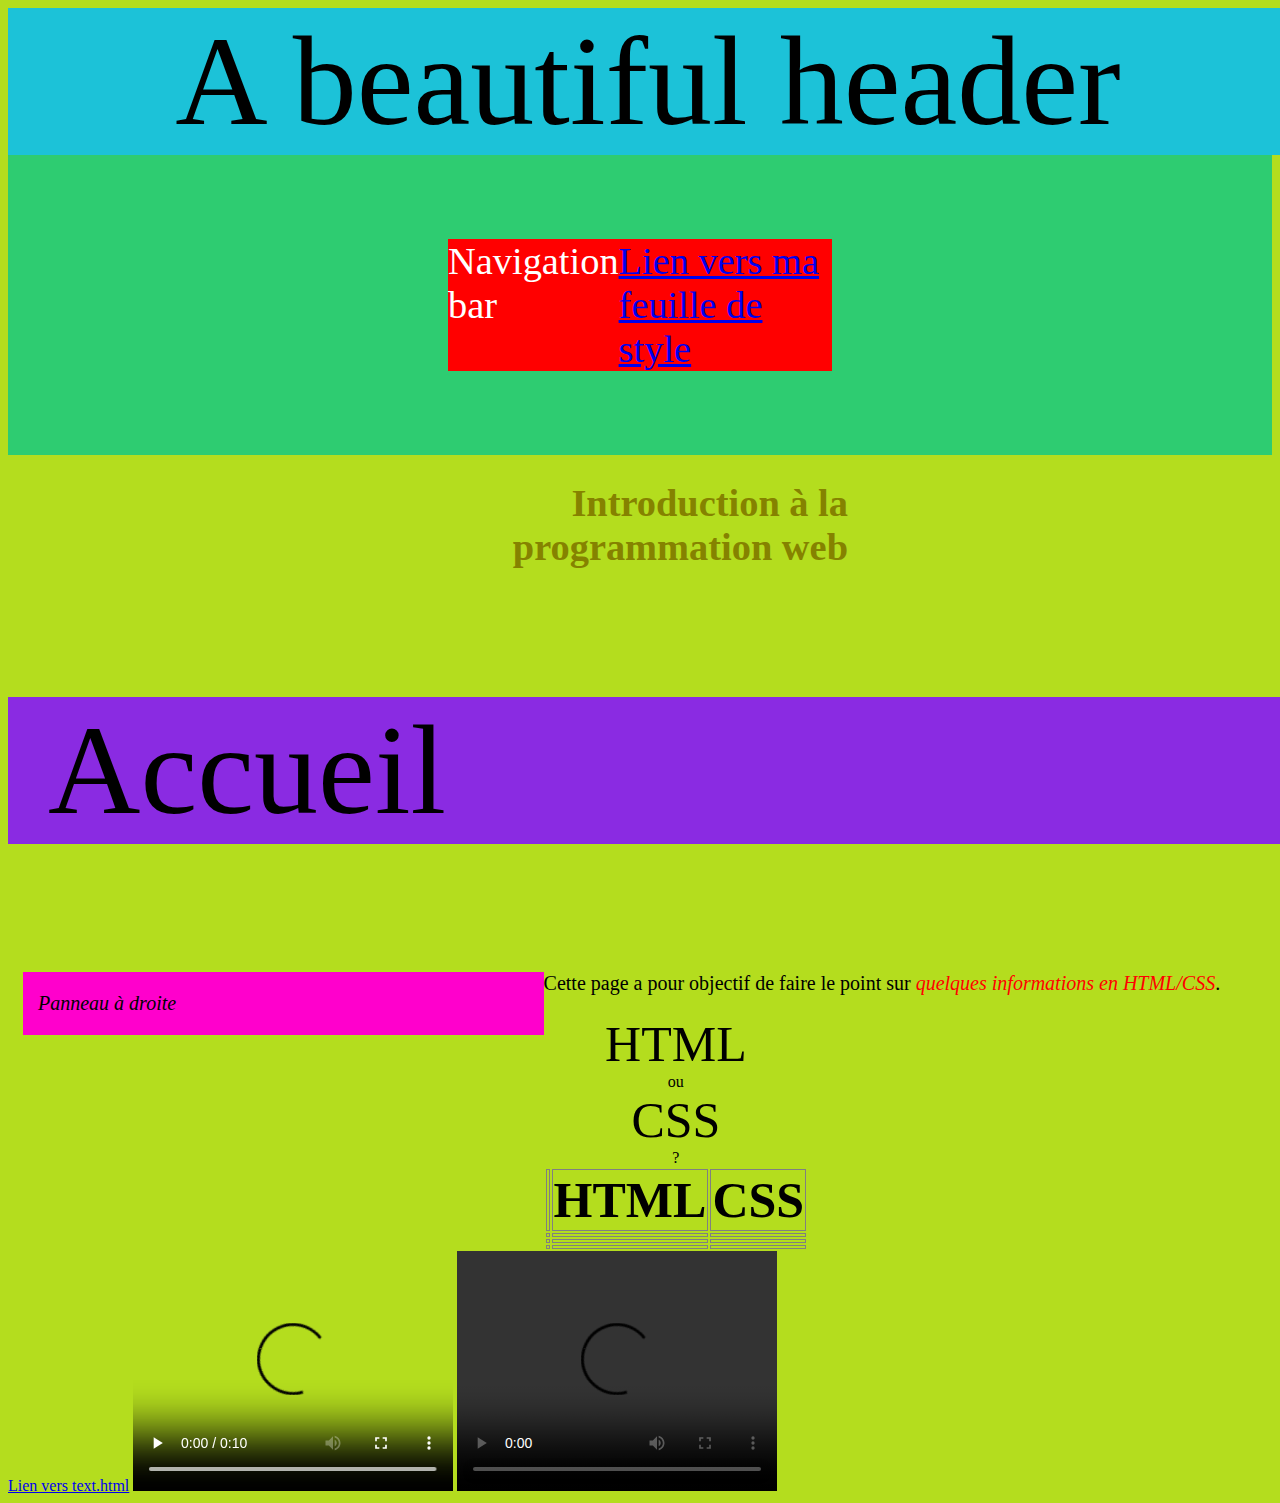
<file: html css/index.html>
<!DOCTYPE html>
<html lang="en">
<head>
    <meta charset="UTF-8">
    <meta name="viewport" content="width=device-width, initial-scale=1.0">
    <link rel ="stylesheet" type="text/css" href="style.css">
    <title>Programmation Web ENSIIE</title>
</head>

<body>
    <header>A beautiful header</header>
    <div class="panel"><nav>Navigation bar <a href="style.css">Lien vers ma feuille de style</a></nav></div>
    <h1>Introduction à la programmation web</h1>
    <div class="main"> <ul>Accueil</ul></div>
    <aside><p>Panneau à droite</p></aside>
    <p>Cette page a pour objectif de faire le point sur <i>quelques informations en HTML/CSS</i>.</p>
    <table>
        <caption><div class="sigle">HTML</div> ou <div class="sigle">CSS</div> ?</caption>
        <tr><th></th><th><div class="sigle">HTML</div></th><th><div class="sigle">CSS</div></th></tr>
        <tr><td></td><td></td><td></td></tr>
        <tr><td></td><td></td><td></td></tr>
        <tr><td></td><td></td><td></td></tr>
    </table>
    <a href=test.html>Lien vers text.html</a>
    <video width="320" height="240" controls>
        <source src="w3schools_tab_example.mp4" type="video/mp4">
        Your browser does not support the video tag.
    </video>
    <video width="320" height="240" controls>
        <source src="w3schools_tab_example.ogv" type="video/ogg">
        Your browser does not support the video tag.
    </video>
</body>
</html>
</file>
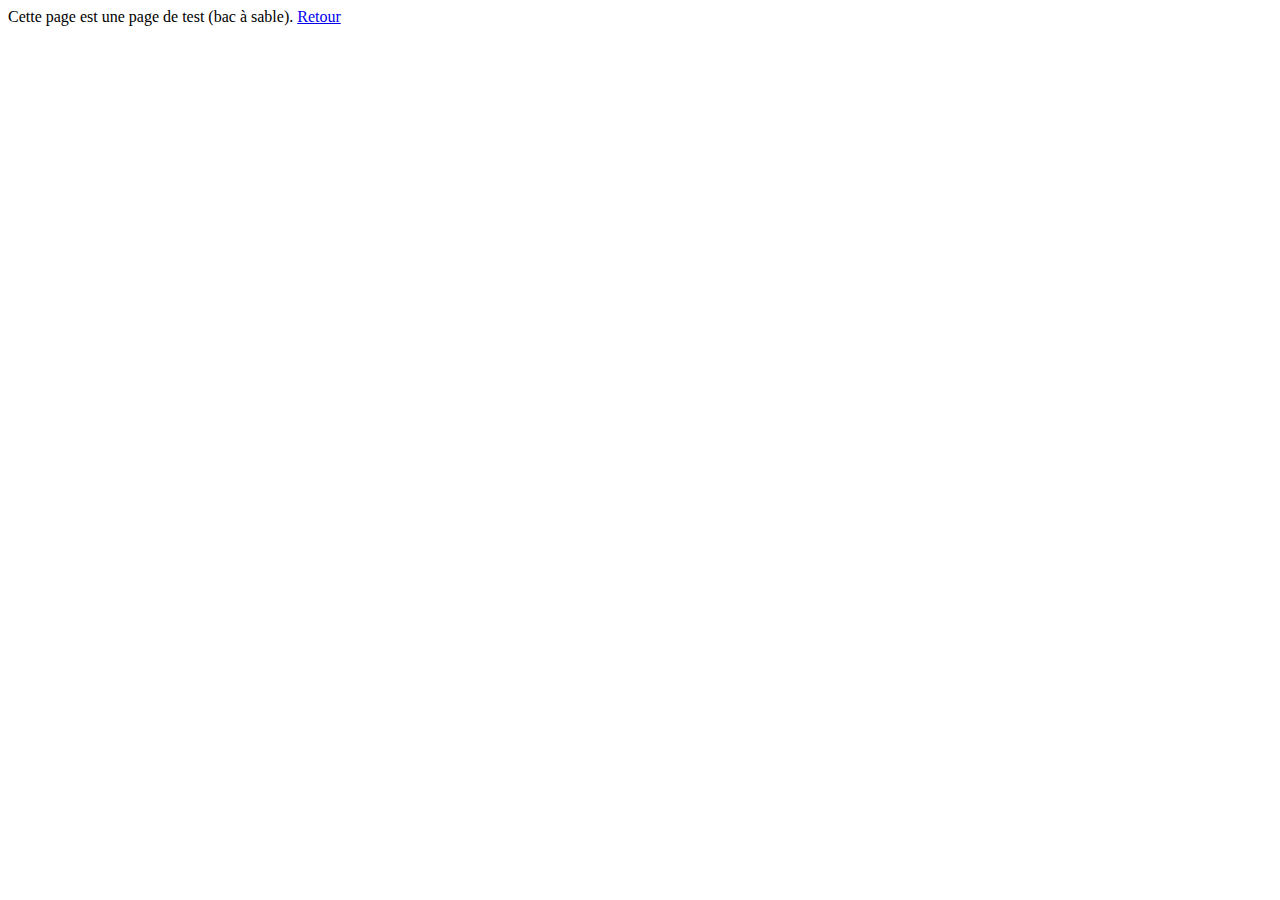
<file: html css/test.html>
<!DOCTYPE html>
<html lang="en">
<head>
    <meta charset="UTF-8">
    <meta name="viewport" content="width=device-width, initial-scale=1.0">
    <title>Programmation Web ENSIIE</title>
</head>

<body>
    Cette page est une page de test (bac à sable). 
    <a href="index.html">Retour</a>
</body>
</html>
</file>
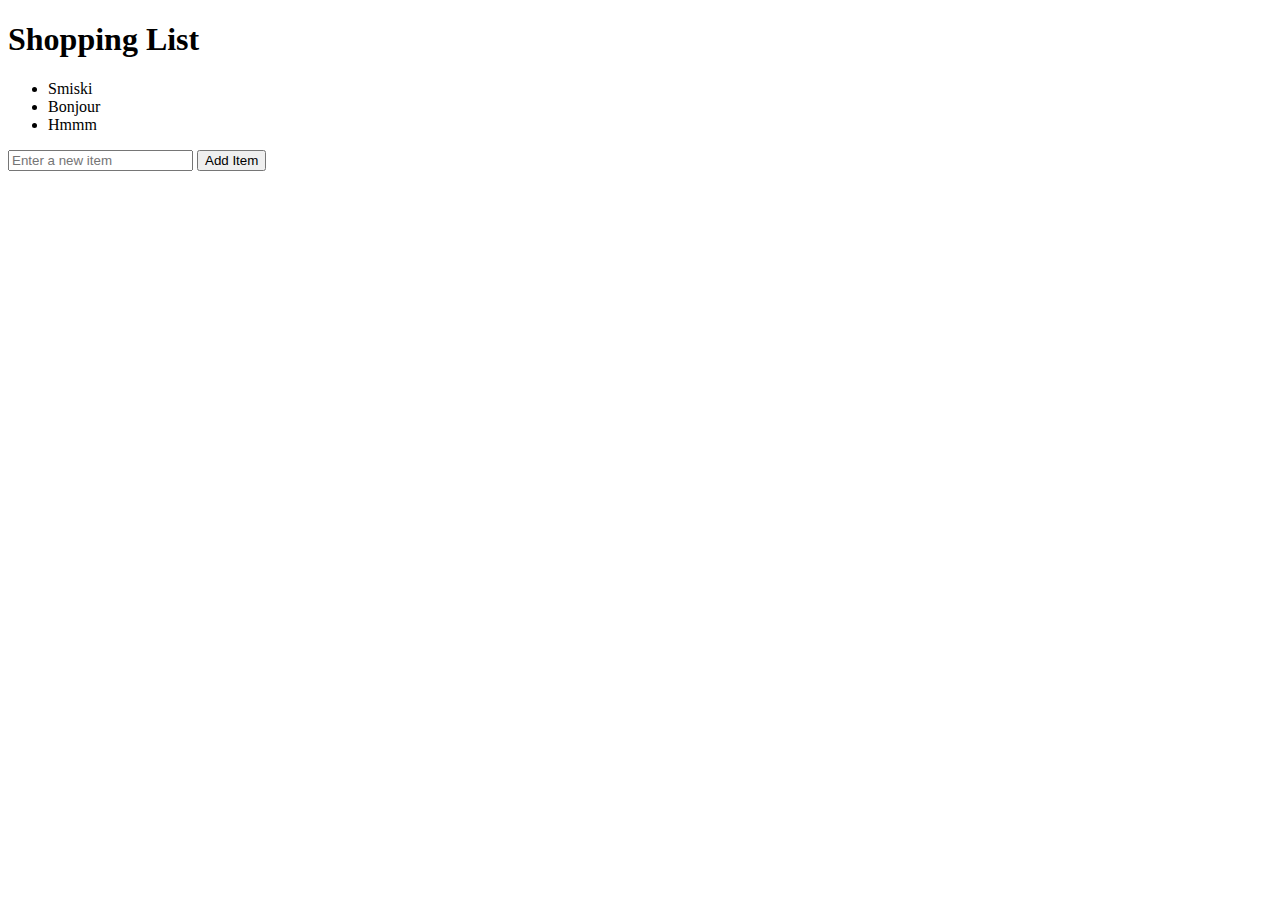
<file: js/tp1.html>
<!DOCTYPE html>
<body>
    <h1>Shopping List</h1>

    <ul id="shoppingList">
        <li>Smiski</li>
        <li>Bonjour</li>
        <li>Hmmm</li>
    </ul>
    
    <input type="text" id="newItemInput" placeholder="Enter a new item">
    <button id="addItemButton">Add Item</button>
    <script src="tp1.js"></script> <!-- Include the JavaScript file, do it at the end -->
</body>
</file>
<file: html css/style.css>
body {
    background-color: #b4dd1e;
    flex-direction: column;
  }

.panel {
    height: 33.33vh; /* Each panel takes one-third of the viewport height */
}

.panel {
    flex: 1; /* Each panel takes equal space */
    display: flex;
    align-items: center;
    justify-content: center;
    font-size: 2rem;
    color: white;
    transition: 0.3s;
}

.panel:nth-child(1) { background: #3498db; } /* Blue */
.panel:nth-child(2) { background: #2ecc71; } /* Green */
.panel:nth-child(3) { background: #e74c3c; } /* Red */

@media (max-width: 768px) {
    .a {
         display:none;
    }
    nav {
        background-color: rgb(255, 0, 0);
        width: 100vw;
        font-size: 10vw;
        word-wrap: break-word;
        transform: translateY(-100px);
    }

}

header {
    background-color: rgb(28, 194, 216);
    display: flex; /* Makes this a flex container */
    justify-content: center; /* Align items horizontally (center, space-between, etc.) */
    align-items: center; /* Align items vertically (center, flex-start, etc.) */
    gap: 10px; /* Adds spacing between items */
    width: 100vw;  /* Full width of viewport */
    font-size: 10vw; /* Scales with screen width */
    word-wrap: break-word;
}

nav {
    background-color: rgb(255, 0, 0);
    font-size: 3vw;
    word-wrap: break-word;
    display: flex; /* Makes this a flex container */
    width: 30vw;  /* Full width of viewport */
}

h1 {
    color: hsl(59, 100%, 26%);
    text-align: right;
    font-size: 150px;
    width: 36vw;  /* Full width of viewport */
    font-size: 3vw; /* Scales with screen width */
    padding-left: 30%;
    word-wrap: break-word;
}

table td, tr, th {
    border : grey solid 1px;
}

i {
    color : red;
}

p {
    font-family: verdana;
    font-size: 20px;
}

aside {
    width: 40%;
    padding-left: 15px;
    margin-left: 15px;
    float: left;
    font-style: italic;
    background-color: rgb(255, 0, 204);
}

.main {
    background-color: blueviolet;
    width: 100vw;
    font-size: 10vw;
    word-wrap: break-word;

}

.sigle {
    font-size: 50px;
}
</file>
